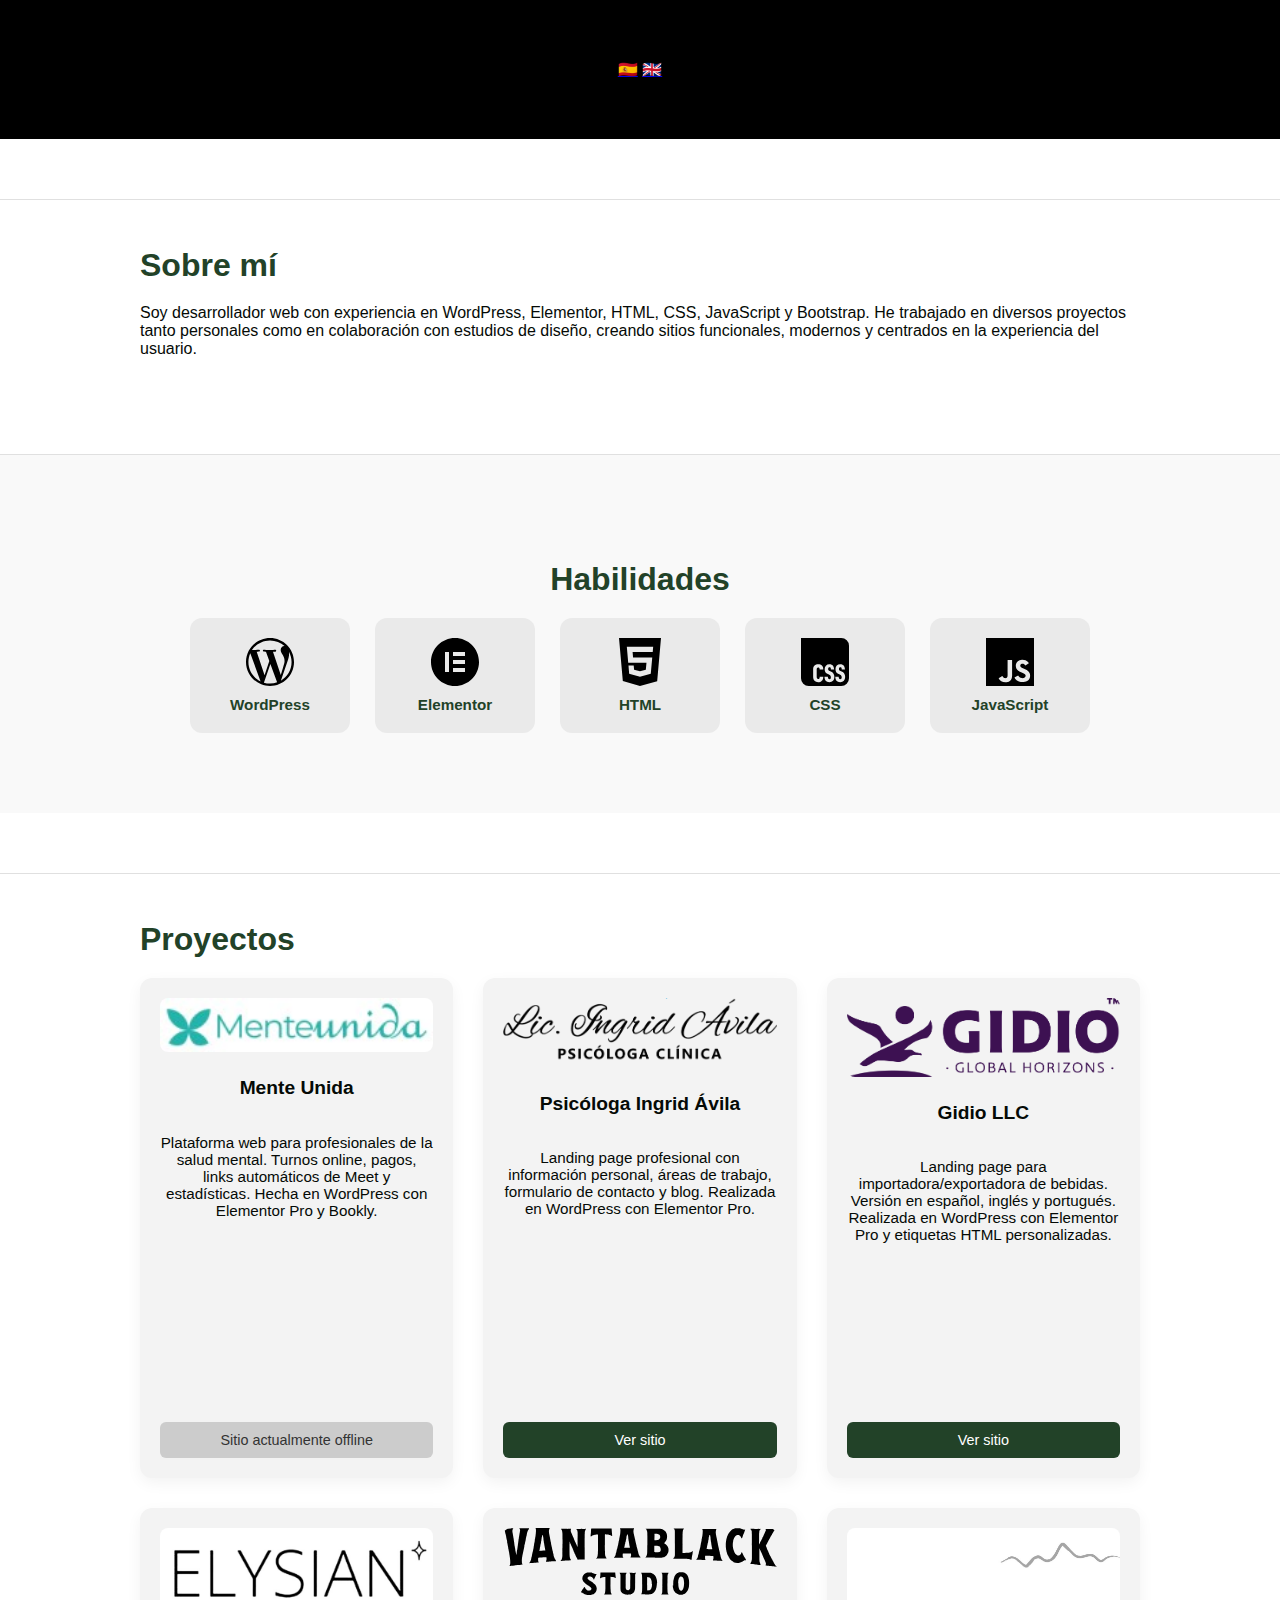
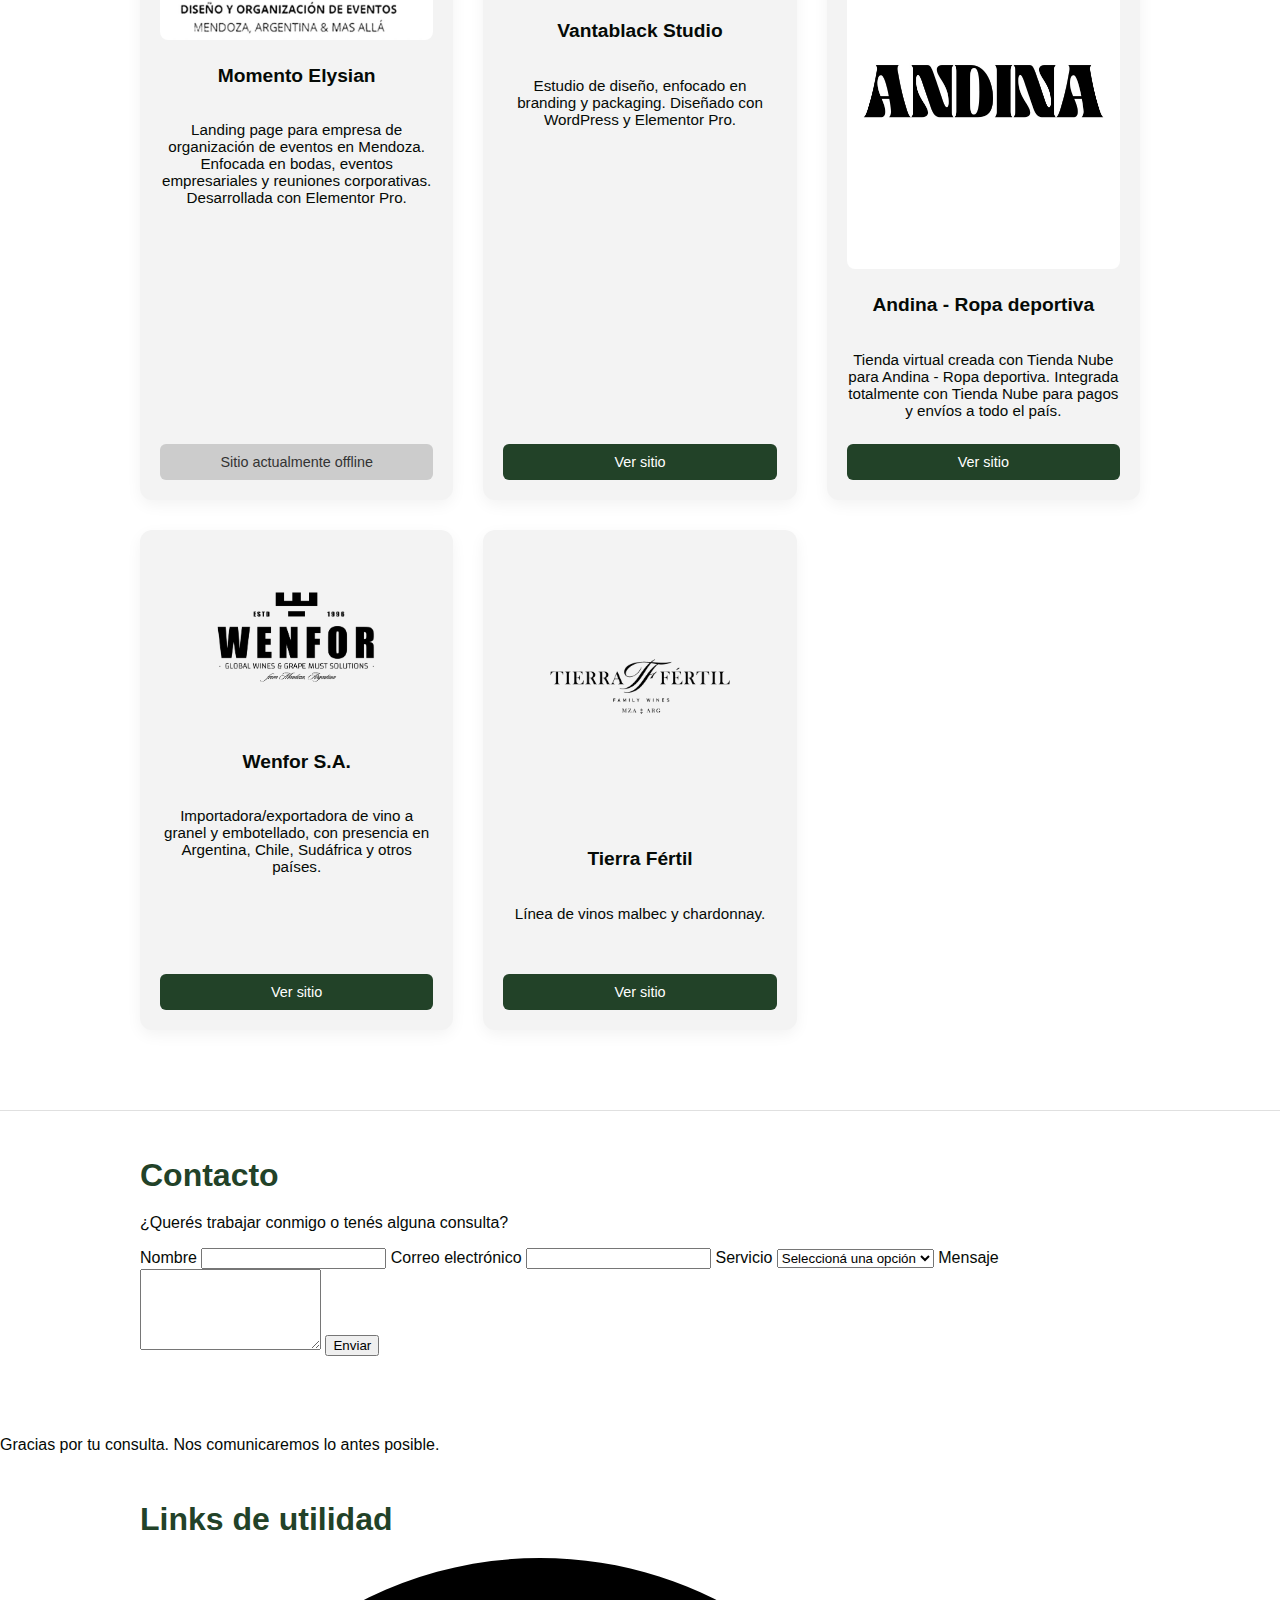
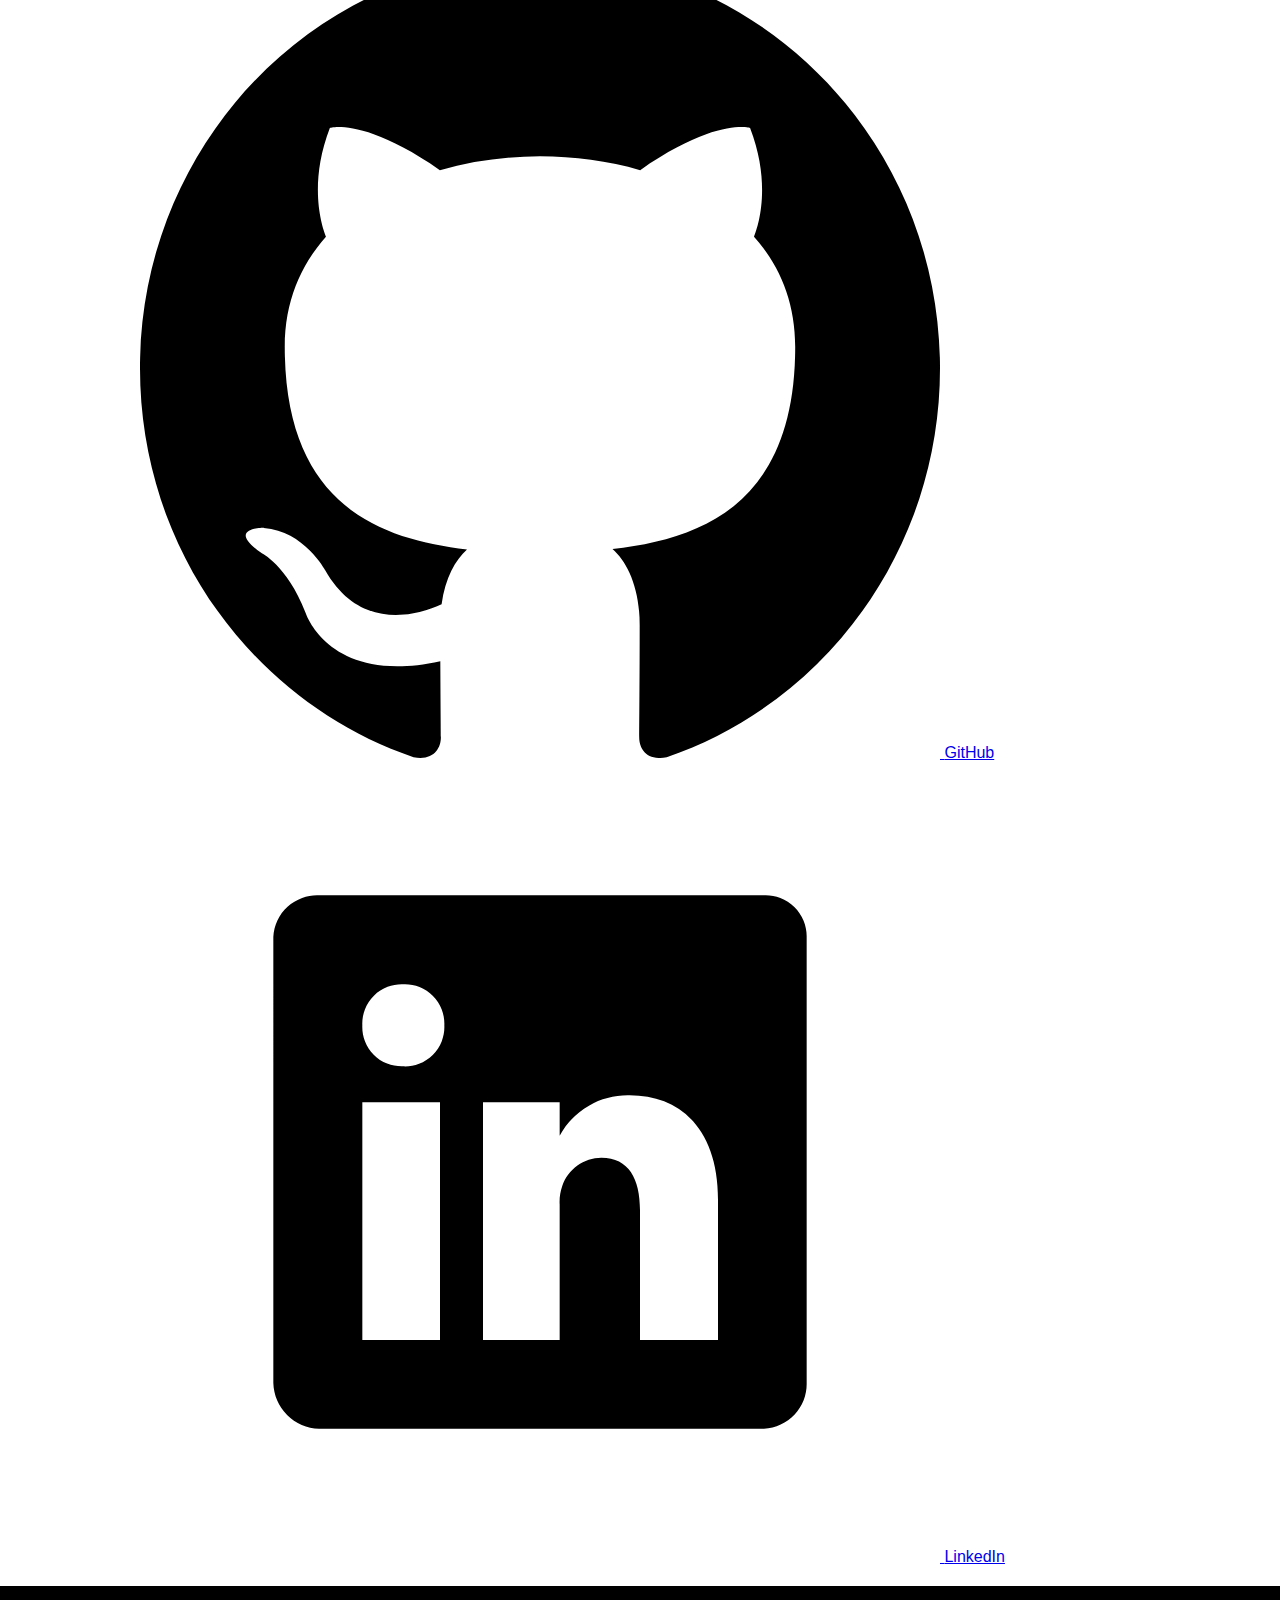
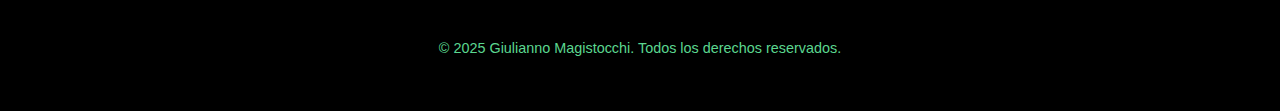
<file: index.html>
<!DOCTYPE html>
<html lang="es">
<head>
  <meta charset="UTF-8">
  <meta name="viewport" content="width=device-width, initial-scale=1.0">
  <title>Giulianno Magistocchi | Portafolio</title>
  <link rel="stylesheet" href="css/style.css">
  <meta name="description" content="Portafolio de Giulianno Magistocchi. Desarrollador web especializado en WordPress, HTML, CSS y más.">
  <meta name="keywords" content="Desarrollador Web, WordPress, Portfolio, Giulianno, HTML, CSS, JavaScript">
  <meta name="author" content="Giulianno Magistocchi">

</head>
<body>
  <header class="hero-header">
    <div class="language-switch">
      <a href="index.html" title="Español">🇪🇸</a>
      <a href="./pages/index-en.html" title="English">🇬🇧</a>
    </div>
  </header>

  <section class="about">
    <div class="container">
      <h2>Sobre mí</h2>
      <p>Soy desarrollador web con experiencia en WordPress, Elementor, HTML, CSS, JavaScript y Bootstrap. He trabajado en diversos proyectos tanto personales como en colaboración con estudios de diseño, creando sitios funcionales, modernos y centrados en la experiencia del usuario.</p>
    </div>
  </section>

  <section class="skills">
    <div class="container">
      <h2>Habilidades</h2>
      <div class="skills-grid">
        <div class="skill">
          <img src="img/icons/wordpress.svg" alt="WordPress">
          <span>WordPress</span>
        </div>
        <div class="skill">
          <img src="img/icons/elementor.svg" alt="Elementor">
          <span>Elementor</span>
        </div>
        <div class="skill">
          <img src="img/icons/html5.svg" alt="HTML5">
          <span>HTML</span>
        </div>
        <div class="skill">
          <img src="img/icons/css3.svg" alt="CSS3">
          <span>CSS</span>
        </div>
        <div class="skill">
          <img src="img/icons/javascript.svg" alt="JavaScript">
          <span>JavaScript</span>
        </div>
      </div>
    </div>
  </section>

  <section class="portfolio">
    <div class="container">
      <h2>Proyectos</h2>
      <div class="grid">
        <div class="card">
          <img src="img/mente-unida.jpg" alt="Mente Unida">
          <h3>Mente Unida</h3>
          <p>Plataforma web para profesionales de la salud mental. Turnos online, pagos, links automáticos de Meet y estadísticas. Hecha en WordPress con Elementor Pro y Bookly.</p>
          <span class="offline">Sitio actualmente offline</span>
        </div>
        <div class="card">
          <img src="img/ingrid-avila.png" alt="Psicóloga Ingrid Ávila">
          <h3>Psicóloga Ingrid Ávila</h3>
          <p>Landing page profesional con información personal, áreas de trabajo, formulario de contacto y blog. Realizada en WordPress con Elementor Pro.</p>
          <a href="https://psicologaingridavila.com.ar/inicio" target="_blank">Ver sitio</a>
        </div>
        <div class="card">
          <img src="img/gidio.png" alt="Gidio LLC">
          <h3>Gidio LLC</h3>
          <p>Landing page para importadora/exportadora de bebidas. Versión en español, inglés y portugués. Realizada en WordPress con Elementor Pro y etiquetas HTML personalizadas.</p>
          <a href="https://gidio.llc" target="_blank">Ver sitio</a>
        </div>
        <div class="card">
          <img src="img/momento-elysian.jpeg" alt="Momento Elysian">
          <h3>Momento Elysian</h3>
          <p>Landing page para empresa de organización de eventos en Mendoza. Enfocada en bodas, eventos empresariales y reuniones corporativas. Desarrollada con Elementor Pro.</p>
          <span class="offline">Sitio actualmente offline</span>
        </div>
        <div class="card">
          <img src="img/vantablack.svg" alt="Vantablack Studio">
          <h3>Vantablack Studio</h3>
          <p>Estudio de diseño, enfocado en branding y packaging. Diseñado con WordPress y Elementor Pro.</p>
          <a href="https://vantablackestudio.com" target="_blank">Ver sitio</a>
        </div>
        <div class="card">
          <img src="img/andina.jpeg" alt="Andina">
          <h3>Andina - Ropa deportiva</h3>
          <p>Tienda virtual creada con Tienda Nube para Andina - Ropa deportiva. Integrada totalmente con Tienda Nube para pagos y envíos a todo el país. </p>
          <a href="https://andina31.mitiendanube.com/" target="_blank">Ver sitio</a>
        </div>
        <div class="card">
          <img src="img/logo-wenfor.png" alt="Wenfor S.A.">
          <h3>Wenfor S.A.</h3>
          <p>Importadora/exportadora de vino a granel y embotellado, con presencia en Argentina, Chile, Sudáfrica y otros países.</p>
          <a href="https://wenforbabw.com" target="_blank">Ver sitio</a>
        </div>
        <div class="card">
          <img src="img/tierra-fertil.png" alt="Tierra Fértil">
          <h3>Tierra Fértil</h3>
          <p>Línea de vinos malbec y chardonnay.</p>
          <a href="https://tierrafertilwines.com" target="_blank">Ver sitio</a>
        </div>
    </div>
  </section>

<section class="contacto">
  <div class="container">
    <h2>Contacto</h2>
    <p>¿Querés trabajar conmigo o tenés alguna consulta?</p>

    <form id="contact-form" action="https://formspree.io/f/xwpblqpv" method="POST">
      <label for="name">Nombre</label>
      <input type="text" id="name" name="name" required>

      <label for="email">Correo electrónico</label>
      <input type="email" id="email" name="email" required>

      <label for="service">Servicio</label>
      <select id="service" name="service" required>
        <option value="">Seleccioná una opción</option>
        <option value="web">Diseño Web</option>
        <option value="apps">Aplicaciones</option>
        <option value="other">Otro</option>
      </select>

      <label for="message">Mensaje</label>
      <textarea id="message" name="message" rows="5" required></textarea>

      <button type="submit" id="submit-btn">Enviar</button>
    </form>
  </div>
</section>

<div id="popup">Gracias por tu consulta. Nos comunicaremos lo antes posible.</div>

<section class="util-links">
  <div class="container">
    <h2>Links de utilidad</h2>
    <div class="links-icons">
      <a href="https://github.com/giulom13" target="_blank" title="GitHub">
        <img src="img/icons/github.svg" alt="GitHub">
        <span>GitHub</span>
      </a>
      <a href="https://www.linkedin.com/in/giulianno-magistocchi-1bb5581a3/" target="_blank" title="LinkedIn">
        <img src="img/icons/linkedin.svg" alt="LinkedIn">
        <span>LinkedIn</span>
      </a>
    </div>
  </div>
</section>



  <footer>
    <div class="container">
      <p>© 2025 Giulianno Magistocchi. Todos los derechos reservados.</p>
    </div>
  </footer>
</body>
</html>
</file>
<file: css/style.css>
body {
  background: #ffffff;
  color: #050a06;
  font-family: Arial, sans-serif;
  margin: 0;
}

.container {
  max-width: 1000px;
  margin: auto;
  padding: 20px;
}

header {
  background: #000000;
  color: #5bd78f;
  text-align: center;
  padding: 60px 20px;
}

header h1 {
  margin: 0;
  font-size: 2.5rem;
}

header p {
  font-size: 1.2rem;
}

.about, .portfolio, .skills, .contacto {
  margin: 60px 0;
  border-top: 1px solid #e0e0e0;
}

h2 {
  font-size: 2rem;
  margin-bottom: 20px;
  color: #224228;
}

.skills {
  background: #f9f9f9;
  padding: 60px 0;
  text-align: center;
}

.skills-grid {
  display: flex;
  flex-wrap: wrap;
  justify-content: center;
  gap: 25px;
}

.skill {
  display: flex;
  flex-direction: column;
  align-items: center;
  background: #eaeaea;
  border-radius: 12px;
  padding: 20px;
  width: 120px;
  transition: transform 0.3s ease, box-shadow 0.3s ease;
}

.skill img {
  width: 48px;
  height: 48px;
  margin-bottom: 10px;
}

.skill span {
  font-size: 0.95rem;
  font-weight: bold;
  color: #224228;
}

.skill:hover {
  transform: translateY(-5px);
  box-shadow: 0 8px 20px rgba(0,0,0,0.1);
}

.grid {
  display: grid;
  gap: 30px;
  grid-template-columns: repeat(auto-fit, minmax(280px, 1fr));
  align-items: stretch;
}

.card {
  display: flex;
  flex-direction: column;
  justify-content: space-between;
  min-height: 460px;
  background: #f3f3f3;
  color: #050a06;
  border-radius: 12px;
  padding: 20px;
  box-shadow: 0 5px 15px rgba(0,0,0,0.05);
  text-align: center;
  transition: all 0.3s ease;
}

.card:hover {
  transform: translateY(-5px);
  box-shadow: 0 8px 20px rgba(0,0,0,0.1);
}

.card img {
  max-width: 100%;
  border-radius: 8px;
  margin-bottom: 15px;
  height: auto;
}

.card h3 {
  margin-top: 10px;
  font-size: 1.2rem;
}

.card p {
  font-size: 0.95rem;
  flex-grow: 1;
}

.card a,
.card .offline {
  margin-top: auto;
  display: inline-block;
  margin-top: 10px;
  text-decoration: none;
  padding: 10px 20px;
  border-radius: 6px;
  font-size: 0.9rem;
}

.card a {
  background: #224228;
  color: #ffffff;
  transition: background 0.3s;
}

.card a:hover {
  background: #db5842;
  color: #ffffff;
}

.card .offline {
  background: #cccccc;
  color: #333333;
}

footer {
  background: #000000;
  color: #5bd78f;
  text-align: center;
  padding: 20px;
  font-size: 0.9rem;
}

.btn-cv {
  display: inline-block;
  margin-top: 20px;
  background: #224228;
  color: #ffffff;
  padding: 10px 20px;
  border-radius: 6px;
  text-decoration: none;
  transition: background 0.3s;
}

.btn-cv:hover {
  background: #db5842;
  color: #ffffff;
}
</file>
